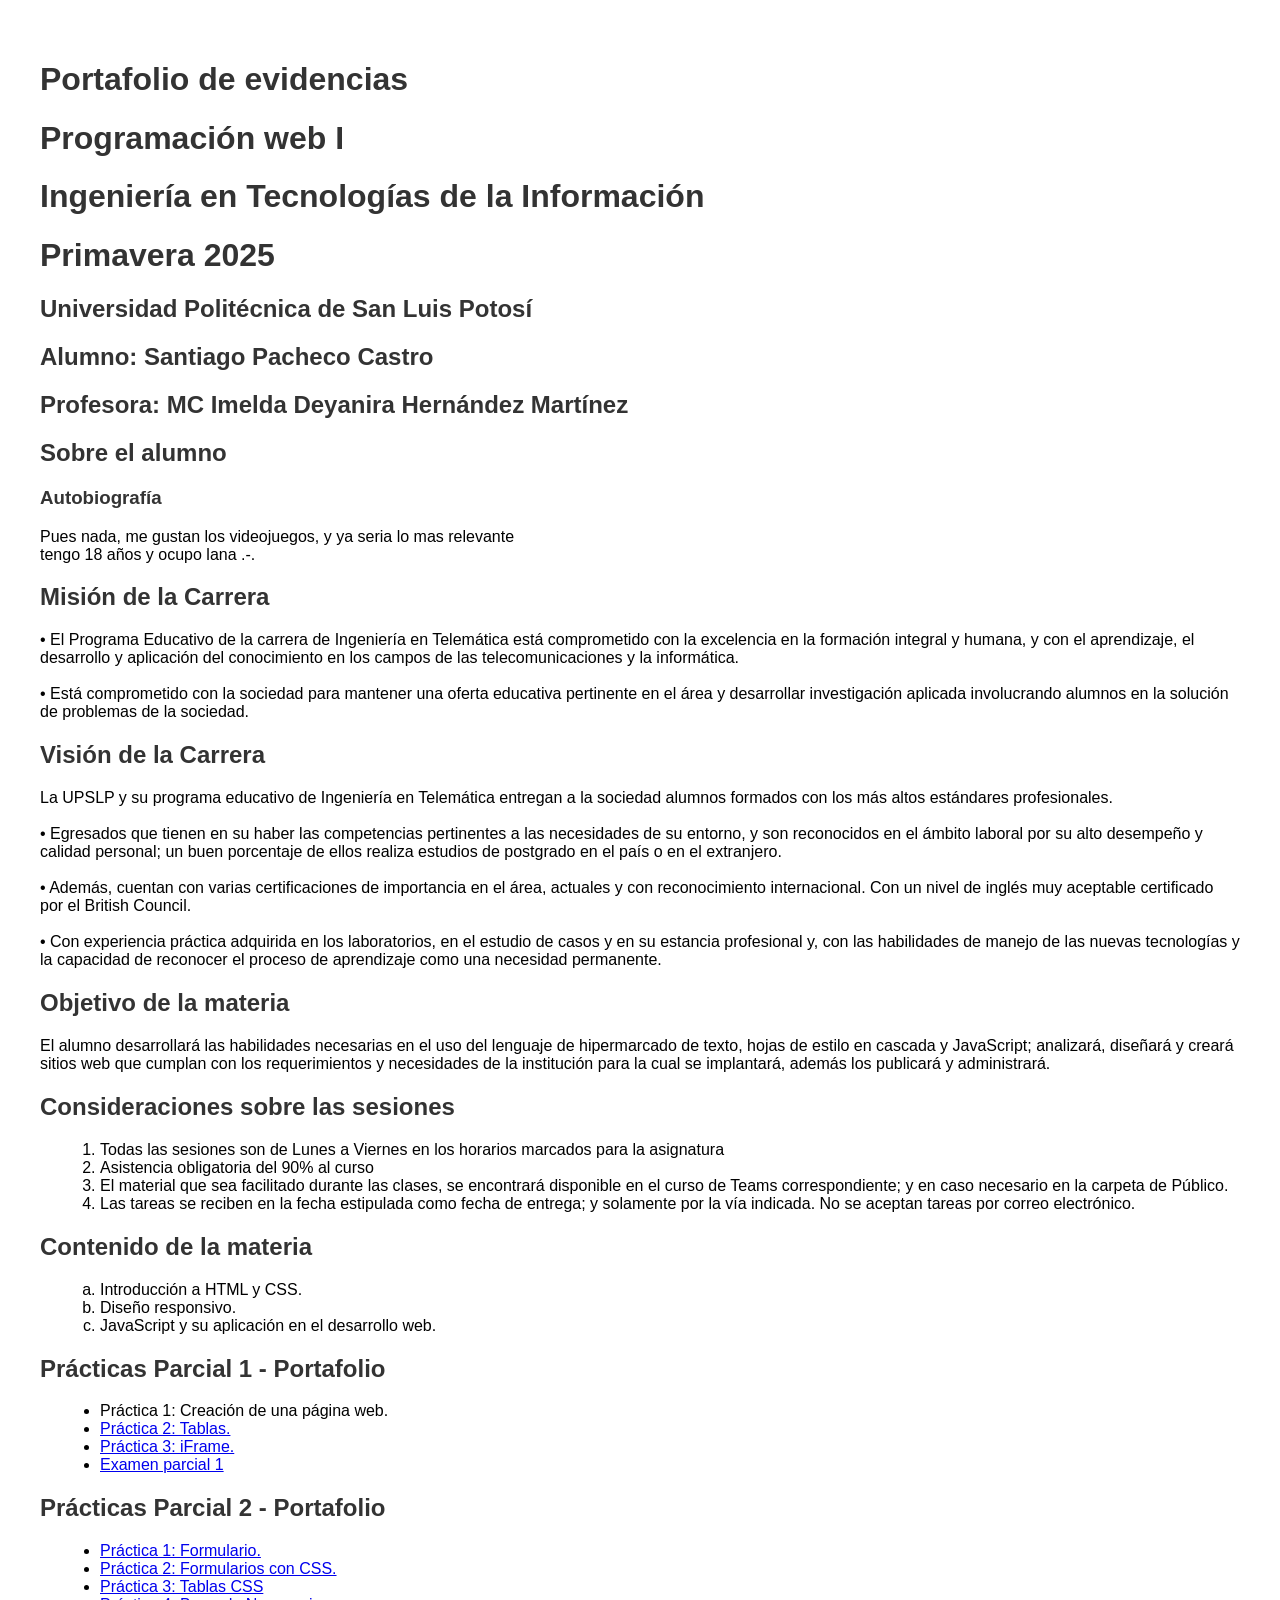
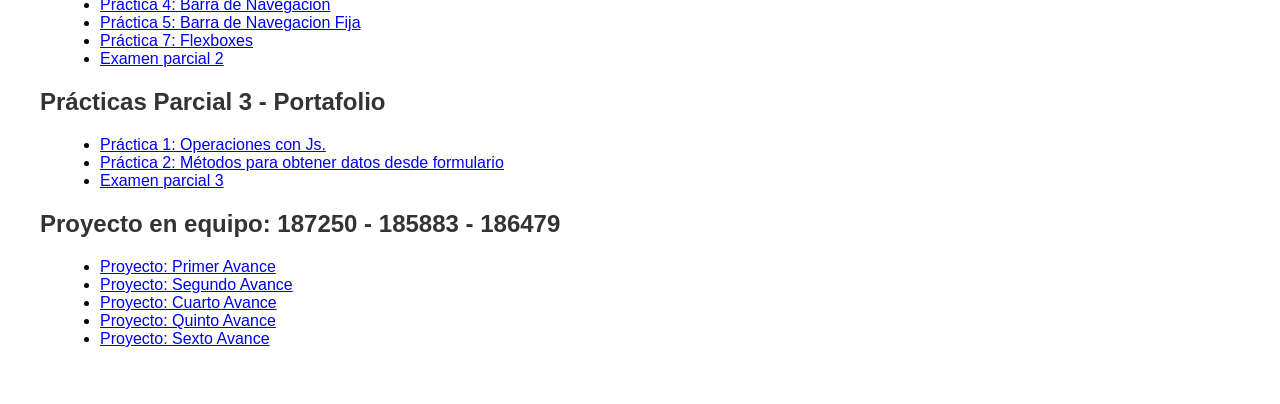
<file: index.html>
<!DOCTYPE html>
<html lang="es">
<head>
    <meta charset="UTF-8">
    <meta name="viewport" content="width=device-width, initial-scale=1.0">
    <title>Portafolio de evidencias</title>
    <link rel="icon" href="favicon.ico" type="image/x-icon">
    <style>
        body {
            font-family: Arial, sans-serif;
            margin: 20px;
            padding: 20px;
        }
        h1, h2, h3 {
            color: #333;
        }
        ul, ol {
            margin-left: 20px;
        }
    </style>
</head>
<body>
    <h1>Portafolio de evidencias</h1>
    <h1>Programación web I</h1>
    <h1>Ingeniería en Tecnologías de la Información</h1>
    <h1>Primavera 2025</h1>
    
    <h2>Universidad Politécnica de San Luis Potosí</h2>
    <h2>Alumno: Santiago Pacheco Castro</h2>
    <h2>Profesora: MC Imelda Deyanira Hernández Martínez</h2>
    
    <h2>Sobre el alumno</h2>
    <section>
        <h3>Autobiografía</h3>
        <article>
            <p>
           Pues nada, me gustan los videojuegos, y ya seria lo mas relevante
            <br> tengo 18 años y ocupo lana .-.
            </p>
        </article>
    </section>
    
    <h2>Misión de la Carrera</h2>
    <section>
        <p>
            • El Programa Educativo de la carrera de Ingeniería en Telemática está
            comprometido con la excelencia en la formación integral y humana, y
            con el aprendizaje, el desarrollo y aplicación del conocimiento en los
            campos de las telecomunicaciones y la informática. 
            <br>
            <br>
            • Está comprometido con la sociedad para mantener una oferta
            educativa pertinente en el área y desarrollar investigación aplicada
            involucrando alumnos en la solución de problemas de la sociedad.</p>
    </section>
    
    <h2>Visión de la Carrera</h2>
    <section>
        <p>
            La UPSLP y su programa educativo de Ingeniería en Telemática entregan a
            la sociedad alumnos formados con los más altos estándares profesionales.
            <br>
            <br>
            • Egresados que tienen en su haber las competencias pertinentes a las
            necesidades de su entorno, y son reconocidos en el ámbito laboral por su
            alto desempeño y calidad personal; un buen porcentaje de ellos realiza
            estudios de postgrado en el país o en el extranjero.
            <br>
            <br>
            • Además, cuentan con varias certificaciones de importancia en el área,
            actuales y con reconocimiento internacional. Con un nivel de inglés muy
            aceptable certificado por el British Council.
            <br>
            <br>
            • Con experiencia práctica adquirida en los laboratorios, en el estudio de
            casos y en su estancia profesional y, con las habilidades de manejo de las
            nuevas tecnologías y la capacidad de reconocer el proceso de aprendizaje
            como una necesidad permanente.
        </p>
    </section>
    
    <h2>Objetivo de la materia</h2>
    <section>
        <p>
            El alumno desarrollará las habilidades necesarias en el uso del
            lenguaje de hipermarcado de texto, hojas de estilo en cascada y
            JavaScript; analizará, diseñará y creará sitios web que cumplan
            con los requerimientos y necesidades de la institución para la
            cual se implantará, además los publicará y administrará.
        </p>
    </section>
    
    <h2>Consideraciones sobre las sesiones</h2>
    <ol>
        <li> Todas las sesiones son de Lunes a Viernes en los horarios marcados
            para la asignatura </li>
        <li> Asistencia obligatoria del 90% al curso</li>
        <li> El material que sea facilitado durante las clases, se encontrará
            disponible en el curso de Teams correspondiente; y en caso necesario
            en la carpeta de Público. </li>
        <li> Las tareas se reciben en la fecha estipulada como fecha de entrega; y
            solamente por la vía indicada. No se aceptan tareas por correo
            electrónico. </li>
    </ol>
    
    <h2>Contenido de la materia</h2>
    <ol type="a">
        <li>Introducción a HTML y CSS.</li>
        <li>Diseño responsivo.</li>
        <li>JavaScript y su aplicación en el desarrollo web.</li>
    </ol>
    <h2>Prácticas Parcial 1 - Portafolio</h2>
    <ul>
        <li>Práctica 1: Creación de una página web.</li>
        <li><a href="Tabla Practica 2.html"target="_blank">Práctica 2: Tablas.</a></li>
        <li><a href="iFrame.html"target="_black">Práctica 3: iFrame.</a></li>
        <li><a href="Evaluacion-practica.html"target="_blank">Examen parcial 1</a></li>
    </ul>
    
    <h2>Prácticas Parcial 2 - Portafolio</h2>
    <ul>
        <li><a href="Formulario.html"target="_blank">Práctica 1: Formulario.</a></li>
        <li><a href="Formularios CSS.html"target="_blank">Práctica 2: Formularios con CSS.</a></li>
        <li><a href="Tablas.html"target="_black">Práctica 3: Tablas CSS</a></li>
        <li><a href="Barra Nav.html"target="_black">Práctica 4: Barra de Navegacion</a></li>
        <li><a href="Barra Nav fija.html"target="_black">Práctica 5: Barra de Navegacion Fija</a></li>
        <li><a href="Practica 7 Flexbox.html"target="_black">Práctica 7: Flexboxes</a></li>
        <li><a href="Examen Practico 2.html"target="_blank">Examen parcial 2</a></li>
    </ul>

    <h2>Prácticas Parcial 3 - Portafolio</h2>
    <ul>
        <li><a href="operaciones.html"target="_blank">Práctica 1: Operaciones con Js.</a></li>
        <li><a href="P2U3Formularios.html"target="_blank">Práctica 2: Métodos para obtener datos desde formulario</a></li>
        <li><a href="Evaluacion 3/Examen Practico 3.html"target="_blank">Examen parcial 3</a></li>
    </ul>
    
    <h2>Proyecto en equipo: 187250 - 185883 - 186479</h2>
    <ul>
          <li><a href="Avance-1.html"target="_blank">Proyecto: Primer Avance</a></li>
          <li><a href="ProyectoRevision.html"target="_blank">Proyecto: Segundo Avance</a></li>
          <li><a href="Proyecto programacion web/ProyectoRevision4.html"target="_blank">Proyecto: Cuarto Avance</li>
          <li><a href="Proyecto programacion web 5/ProyectoRevision5.html"target="_blank">Proyecto: Quinto Avance</li>
          <li><a href="Proyecto programacion web 6/ProyectoRevision.html"target="_blank">Proyecto: Sexto Avance</li>
    </ul>
    
</body>
</html>
</file>
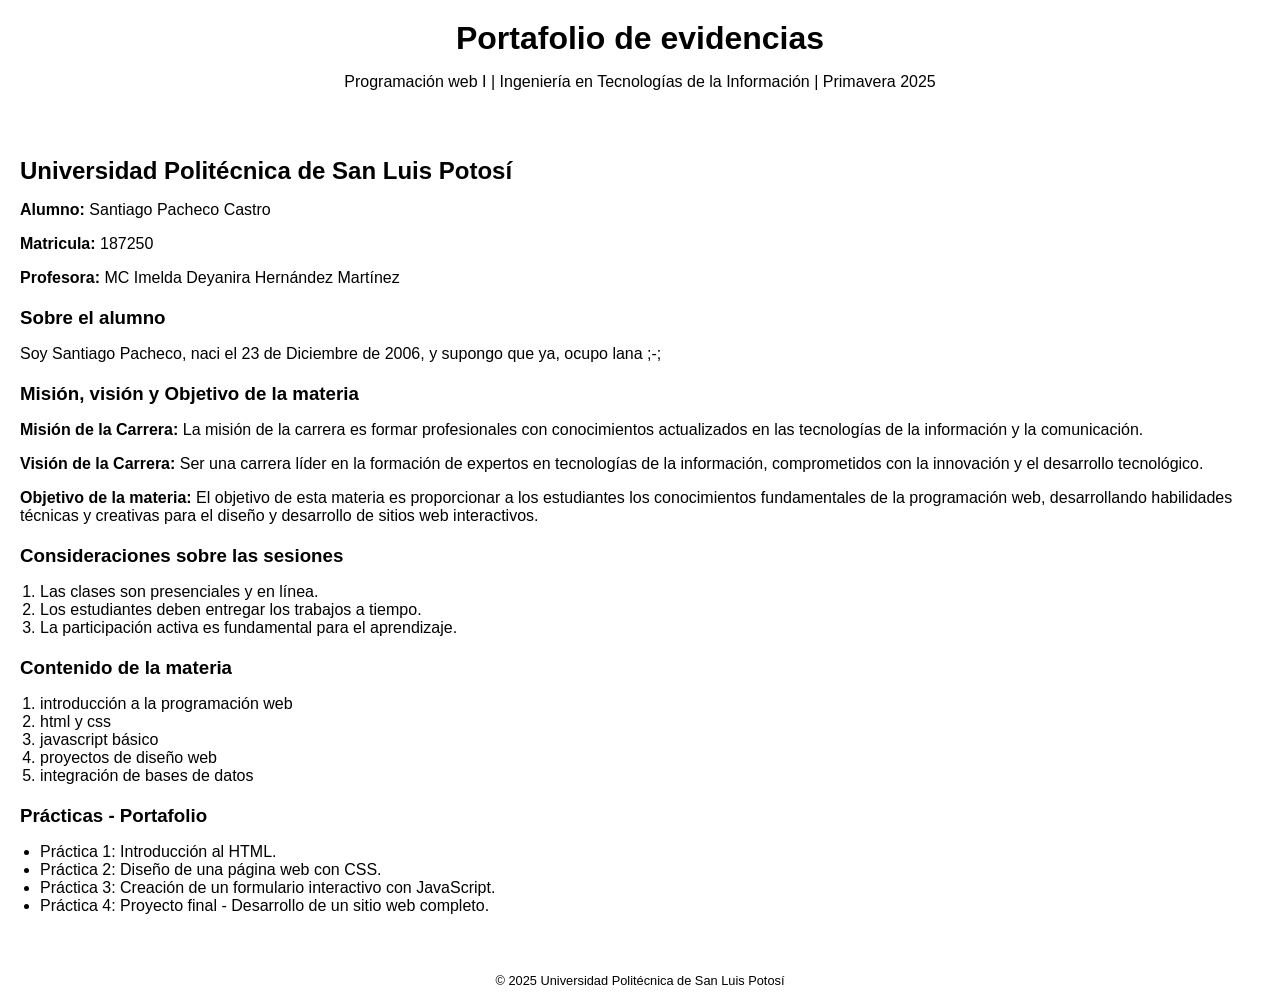
<file: .github/workflows/index.html>
<!DOCTYPE html>
<html lang="es">
<head>
    <meta charset="UTF-8">
    <meta name="viewport" content="width=device-width, initial-scale=1.0">
    <title>Portafolio de evidencias</title>
    <link rel="icon" href="https://www.upslp.edu.mx/img/favicon.png" type="image/png">
    <style>
        body {
            font-family: Arial, sans-serif;
            margin: 0;
            padding: 0;
        }
        header {
            text-align: center;
            padding: 20px 0;
        }
        header h1 {
            margin: 0;
            font-size: 2em;
        }
        main {
            padding: 20px;
        }
        section {
            margin-bottom: 20px;
        }
        h2, h3 {
            margin: 10px 0;
        }
        article {
            margin-bottom: 20px;
        }
        ul {
            list-style-type: disc;
            padding-left: 20px;
        }
        ol {
            list-style-type: decimal;
            padding-left: 20px;
        }
        footer {
            text-align: center;
            padding: 5px 0;
            position: relative;
            width: 100%;
            font-size: 0.8em;
        }
    </style>
</head>
<body>

<header>
    <h1>Portafolio de evidencias</h1>
    <p>Programación web I | Ingeniería en Tecnologías de la Información | Primavera 2025</p>
</header>

<main>
    <section>
        <h2>Universidad Politécnica de San Luis Potosí</h2>
        <p><strong>Alumno:</strong> Santiago Pacheco Castro</p>
        <p><strong>Matricula:</strong> 187250</p>
        <p><strong>Profesora:</strong> MC Imelda Deyanira Hernández Martínez</p>
    </section>

    <section>
        <h3>Sobre el alumno</h3>
        <article>
            <p>Soy Santiago Pacheco, naci el 23 de Diciembre de 2006, y supongo que ya, ocupo lana ;-;      </article>
    </section>

    <section>
        <h3>Misión, visión y Objetivo de la materia</h3>
        <p><strong>Misión de la Carrera:</strong> La misión de la carrera es formar profesionales con conocimientos actualizados en las tecnologías de la información y la comunicación.</p>
        <p><strong>Visión de la Carrera:</strong> Ser una carrera líder en la formación de expertos en tecnologías de la información, comprometidos con la innovación y el desarrollo tecnológico.</p>
        <p><strong>Objetivo de la materia:</strong> El objetivo de esta materia es proporcionar a los estudiantes los conocimientos fundamentales de la programación web, desarrollando habilidades técnicas y creativas para el diseño y desarrollo de sitios web interactivos.</p>
    </section>

    <section>
        <h3>Consideraciones sobre las sesiones</h3>
        <ol>
            <li>Las clases son presenciales y en línea.</li>
            <li>Los estudiantes deben entregar los trabajos a tiempo.</li>
            <li>La participación activa es fundamental para el aprendizaje.</li>
        </ol>
    </section>

    <section>
        <h3>Contenido de la materia</h3>
        <ol>
            <li>introducción a la programación web</li>
            <li>html y css</li>
            <li>javascript básico</li>
            <li>proyectos de diseño web</li>
            <li>integración de bases de datos</li>
        </ol>
    </section>

    <section>
        <h3>Prácticas - Portafolio</h3>
        <ul>
            <li>Práctica 1: Introducción al HTML.</li>
            <li>Práctica 2: Diseño de una página web con CSS.</li>
            <li>Práctica 3: Creación de un formulario interactivo con JavaScript.</li>
            <li>Práctica 4: Proyecto final - Desarrollo de un sitio web completo.</li>
        </ul>
    </section>
</main>

<footer>
    <p>&copy; 2025 Universidad Politécnica de San Luis Potosí</p>
</footer>

</body>
</html>
</file>
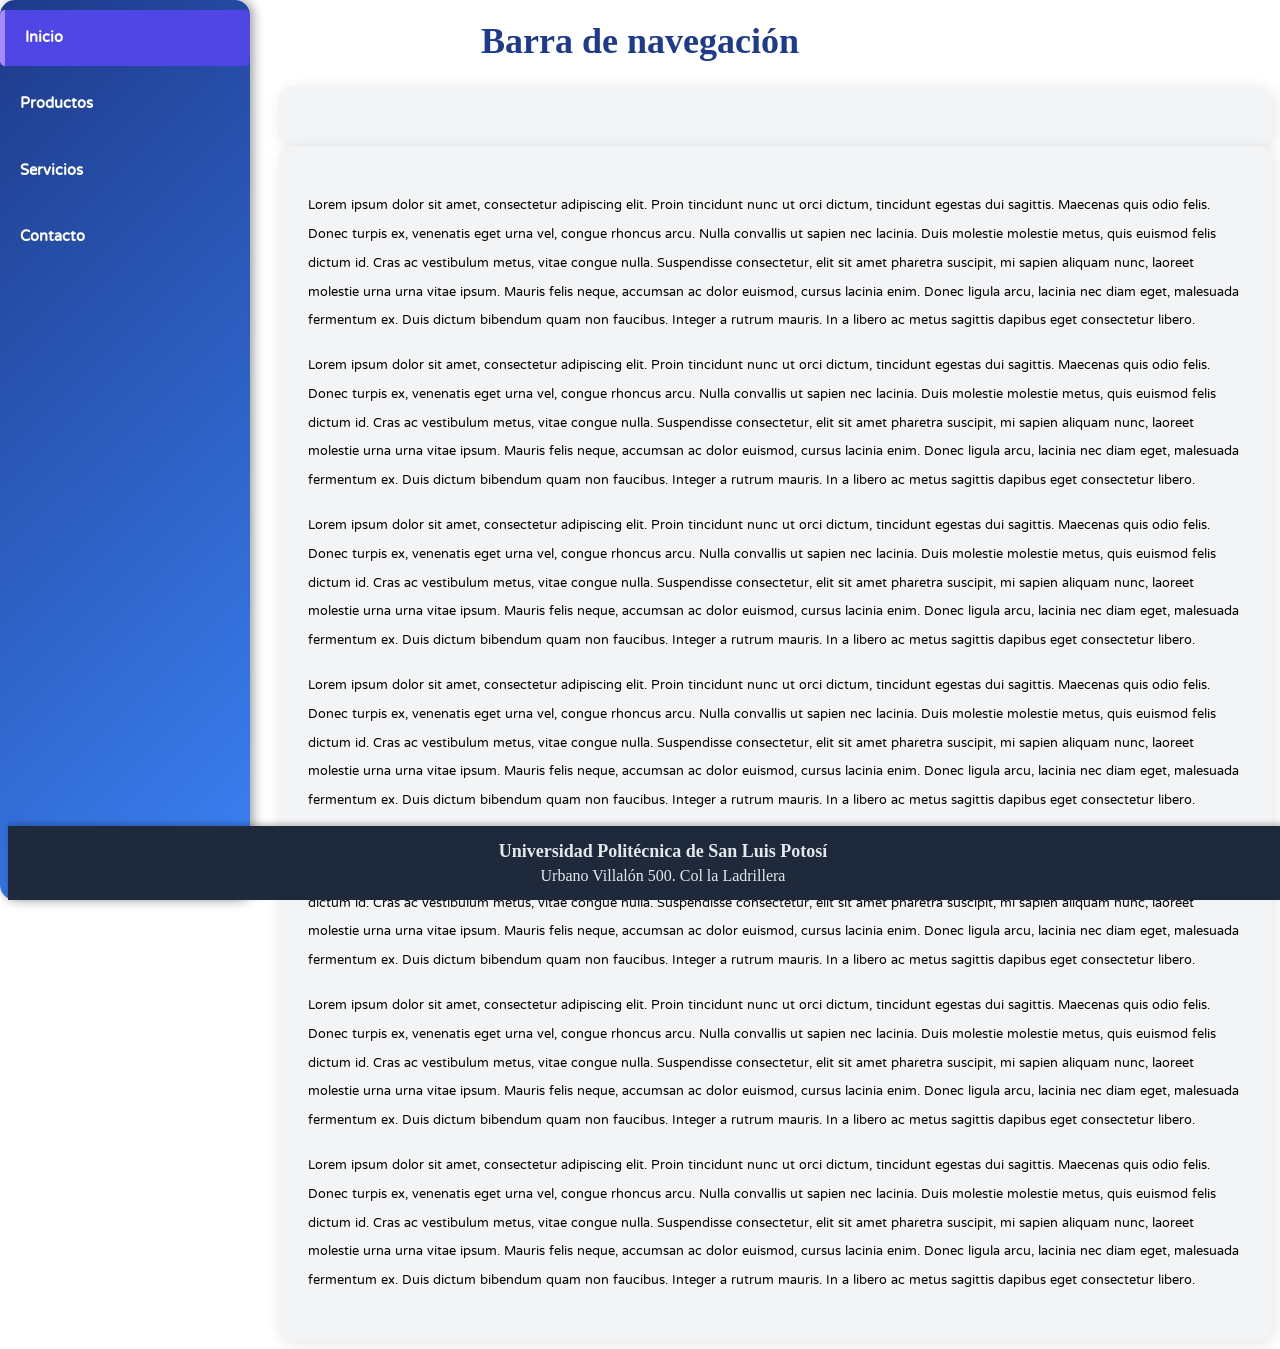
<file: Barra Nav fija.html>
<!DOCTYPE html>
<html lang="es">
<head>
    <link rel="icon" href="img/imagen.jpg">
    <meta http-equiv="content-type" content="text/html;charset=utf-8"/>
    <title>Barra de navegación y CSS</title>
    <link rel="stylesheet" href="estilos.css">
    <link rel="preconnect" href="https://fonts.googleapis.com">
    <link rel="preconnect" href="https://fonts.gstatic.com" crossorigin>
    <link href="https://fonts.googleapis.com/css2?family=NTR:wght@400;600&display=swap" rel="stylesheet">
</head>
<body>

    <h1>Barra de navegación</h1>

    <section>
        <!-- Barra lateral con los enlaces -->
        <ul>
            <li><a href="" class="activo">Inicio</a></li>
            <li><a href="">Productos</a></li>
            <li><a href="">Servicios</a></li>
            <li><a href="">Contacto</a></li>
        </ul>
    </section>

    <section>
        <!-- Contenido de la página -->
        <p>
            Lorem ipsum dolor sit amet, consectetur adipiscing elit. Proin tincidunt nunc ut orci dictum, tincidunt egestas dui sagittis. Maecenas quis odio felis. Donec turpis ex, venenatis eget urna vel, congue rhoncus arcu. Nulla convallis ut sapien nec lacinia. Duis molestie molestie metus, quis euismod felis dictum id. Cras ac vestibulum metus, vitae congue nulla. Suspendisse consectetur, elit sit amet pharetra suscipit, mi sapien aliquam nunc, laoreet molestie urna urna vitae ipsum. Mauris felis neque, accumsan ac dolor euismod, cursus lacinia enim. Donec ligula arcu, lacinia nec diam eget, malesuada fermentum ex. Duis dictum bibendum quam non faucibus. Integer a rutrum mauris. In a libero ac metus sagittis dapibus eget consectetur libero.	
        </p>
        <p>
            Lorem ipsum dolor sit amet, consectetur adipiscing elit. Proin tincidunt nunc ut orci dictum, tincidunt egestas dui sagittis. Maecenas quis odio felis. Donec turpis ex, venenatis eget urna vel, congue rhoncus arcu. Nulla convallis ut sapien nec lacinia. Duis molestie molestie metus, quis euismod felis dictum id. Cras ac vestibulum metus, vitae congue nulla. Suspendisse consectetur, elit sit amet pharetra suscipit, mi sapien aliquam nunc, laoreet molestie urna urna vitae ipsum. Mauris felis neque, accumsan ac dolor euismod, cursus lacinia enim. Donec ligula arcu, lacinia nec diam eget, malesuada fermentum ex. Duis dictum bibendum quam non faucibus. Integer a rutrum mauris. In a libero ac metus sagittis dapibus eget consectetur libero.	
        </p>
        <p>
            Lorem ipsum dolor sit amet, consectetur adipiscing elit. Proin tincidunt nunc ut orci dictum, tincidunt egestas dui sagittis. Maecenas quis odio felis. Donec turpis ex, venenatis eget urna vel, congue rhoncus arcu. Nulla convallis ut sapien nec lacinia. Duis molestie molestie metus, quis euismod felis dictum id. Cras ac vestibulum metus, vitae congue nulla. Suspendisse consectetur, elit sit amet pharetra suscipit, mi sapien aliquam nunc, laoreet molestie urna urna vitae ipsum. Mauris felis neque, accumsan ac dolor euismod, cursus lacinia enim. Donec ligula arcu, lacinia nec diam eget, malesuada fermentum ex. Duis dictum bibendum quam non faucibus. Integer a rutrum mauris. In a libero ac metus sagittis dapibus eget consectetur libero.	
        </p>
        <p>
            Lorem ipsum dolor sit amet, consectetur adipiscing elit. Proin tincidunt nunc ut orci dictum, tincidunt egestas dui sagittis. Maecenas quis odio felis. Donec turpis ex, venenatis eget urna vel, congue rhoncus arcu. Nulla convallis ut sapien nec lacinia. Duis molestie molestie metus, quis euismod felis dictum id. Cras ac vestibulum metus, vitae congue nulla. Suspendisse consectetur, elit sit amet pharetra suscipit, mi sapien aliquam nunc, laoreet molestie urna urna vitae ipsum. Mauris felis neque, accumsan ac dolor euismod, cursus lacinia enim. Donec ligula arcu, lacinia nec diam eget, malesuada fermentum ex. Duis dictum bibendum quam non faucibus. Integer a rutrum mauris. In a libero ac metus sagittis dapibus eget consectetur libero.	
        </p>
        <p>
            Lorem ipsum dolor sit amet, consectetur adipiscing elit. Proin tincidunt nunc ut orci dictum, tincidunt egestas dui sagittis. Maecenas quis odio felis. Donec turpis ex, venenatis eget urna vel, congue rhoncus arcu. Nulla convallis ut sapien nec lacinia. Duis molestie molestie metus, quis euismod felis dictum id. Cras ac vestibulum metus, vitae congue nulla. Suspendisse consectetur, elit sit amet pharetra suscipit, mi sapien aliquam nunc, laoreet molestie urna urna vitae ipsum. Mauris felis neque, accumsan ac dolor euismod, cursus lacinia enim. Donec ligula arcu, lacinia nec diam eget, malesuada fermentum ex. Duis dictum bibendum quam non faucibus. Integer a rutrum mauris. In a libero ac metus sagittis dapibus eget consectetur libero.	
        </p>
        <p>
            Lorem ipsum dolor sit amet, consectetur adipiscing elit. Proin tincidunt nunc ut orci dictum, tincidunt egestas dui sagittis. Maecenas quis odio felis. Donec turpis ex, venenatis eget urna vel, congue rhoncus arcu. Nulla convallis ut sapien nec lacinia. Duis molestie molestie metus, quis euismod felis dictum id. Cras ac vestibulum metus, vitae congue nulla. Suspendisse consectetur, elit sit amet pharetra suscipit, mi sapien aliquam nunc, laoreet molestie urna urna vitae ipsum. Mauris felis neque, accumsan ac dolor euismod, cursus lacinia enim. Donec ligula arcu, lacinia nec diam eget, malesuada fermentum ex. Duis dictum bibendum quam non faucibus. Integer a rutrum mauris. In a libero ac metus sagittis dapibus eget consectetur libero.	
        </p>
        <p>
            Lorem ipsum dolor sit amet, consectetur adipiscing elit. Proin tincidunt nunc ut orci dictum, tincidunt egestas dui sagittis. Maecenas quis odio felis. Donec turpis ex, venenatis eget urna vel, congue rhoncus arcu. Nulla convallis ut sapien nec lacinia. Duis molestie molestie metus, quis euismod felis dictum id. Cras ac vestibulum metus, vitae congue nulla. Suspendisse consectetur, elit sit amet pharetra suscipit, mi sapien aliquam nunc, laoreet molestie urna urna vitae ipsum. Mauris felis neque, accumsan ac dolor euismod, cursus lacinia enim. Donec ligula arcu, lacinia nec diam eget, malesuada fermentum ex. Duis dictum bibendum quam non faucibus. Integer a rutrum mauris. In a libero ac metus sagittis dapibus eget consectetur libero.	
        </p>
    </section>

    <footer>
        <h4>Universidad Politécnica de San Luis Potosí</h4>
        <address>Urbano Villalón 500. Col la Ladrillera</address>
    </footer>

</body>
</html>
</file>
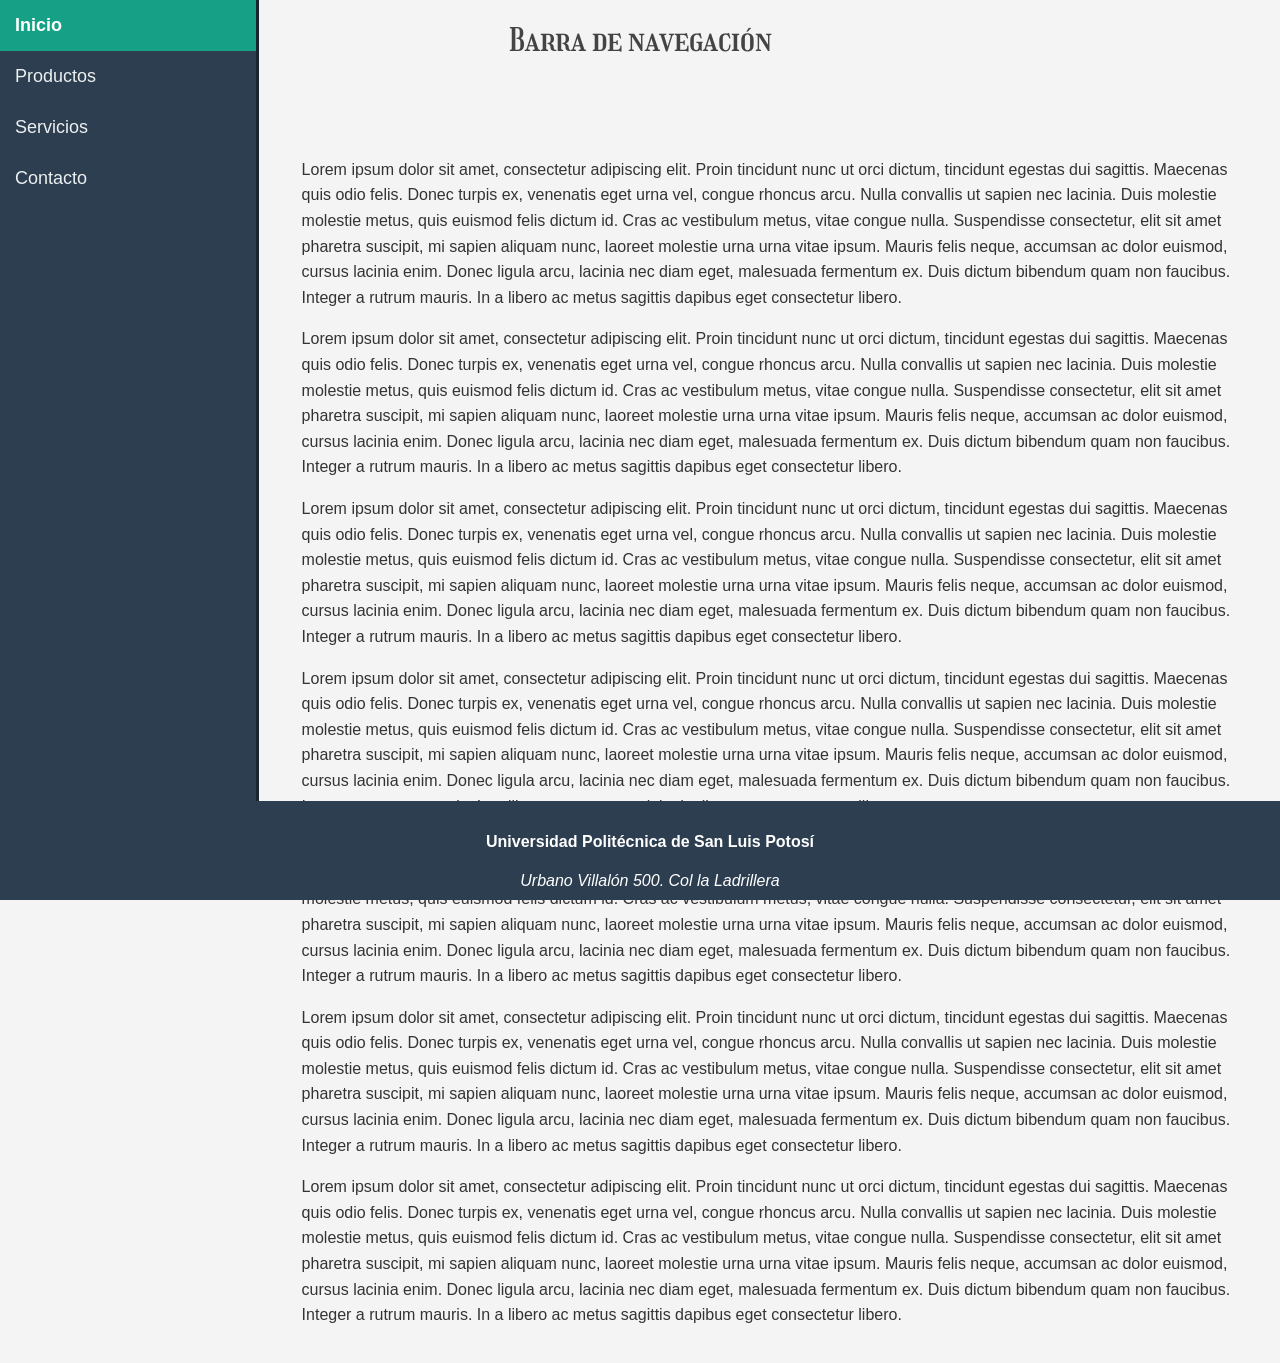
<file: Barra Nav.html>
<!DOCTYPE html>

<head>
    <link rel="icon" href="img/imagen.jpg">
    <meta http-equiv="content-type" content="text/html;charset=utf-8"/>
    <title>Barra de navegación y CSS</title>
    <link rel="preconnect" href="https://fonts.googleapis.com">
    <link rel="preconnect" href="https://fonts.gstatic.com" crossorigin>
    <link href="https://fonts.googleapis.com/css2?family=Girassol&display=swap" rel="stylesheet">
    <link rel="stylesheet" href="stail.css"> 
</head>

	<body>
		<h1 align="center">Barra de navegación</h1>
		
	<section>
	
		<ul>
			<li><a href="" class="activo">
				Inicio
				</a>
			</li>
			<li><a href="">
				Productos
				</a>
			</li>
			<li><a href="">
				Servicios
				</a>
			</li>
			<li><a href="">
				Contacto
				</a>
			</li>
		</ul>
	
	</section>
	<section>
		<p>
			Lorem ipsum dolor sit amet, consectetur adipiscing elit. Proin tincidunt nunc ut orci dictum, tincidunt egestas dui sagittis. Maecenas quis odio felis. Donec turpis ex, venenatis eget urna vel, congue rhoncus arcu. Nulla convallis ut sapien nec lacinia. Duis molestie molestie metus, quis euismod felis dictum id. Cras ac vestibulum metus, vitae congue nulla. Suspendisse consectetur, elit sit amet pharetra suscipit, mi sapien aliquam nunc, laoreet molestie urna urna vitae ipsum. Mauris felis neque, accumsan ac dolor euismod, cursus lacinia enim. Donec ligula arcu, lacinia nec diam eget, malesuada fermentum ex. Duis dictum bibendum quam non faucibus. Integer a rutrum mauris. In a libero ac metus sagittis dapibus eget consectetur libero.	
		</p>
		<p>
			Lorem ipsum dolor sit amet, consectetur adipiscing elit. Proin tincidunt nunc ut orci dictum, tincidunt egestas dui sagittis. Maecenas quis odio felis. Donec turpis ex, venenatis eget urna vel, congue rhoncus arcu. Nulla convallis ut sapien nec lacinia. Duis molestie molestie metus, quis euismod felis dictum id. Cras ac vestibulum metus, vitae congue nulla. Suspendisse consectetur, elit sit amet pharetra suscipit, mi sapien aliquam nunc, laoreet molestie urna urna vitae ipsum. Mauris felis neque, accumsan ac dolor euismod, cursus lacinia enim. Donec ligula arcu, lacinia nec diam eget, malesuada fermentum ex. Duis dictum bibendum quam non faucibus. Integer a rutrum mauris. In a libero ac metus sagittis dapibus eget consectetur libero.	
		</p>
		<p>
			Lorem ipsum dolor sit amet, consectetur adipiscing elit. Proin tincidunt nunc ut orci dictum, tincidunt egestas dui sagittis. Maecenas quis odio felis. Donec turpis ex, venenatis eget urna vel, congue rhoncus arcu. Nulla convallis ut sapien nec lacinia. Duis molestie molestie metus, quis euismod felis dictum id. Cras ac vestibulum metus, vitae congue nulla. Suspendisse consectetur, elit sit amet pharetra suscipit, mi sapien aliquam nunc, laoreet molestie urna urna vitae ipsum. Mauris felis neque, accumsan ac dolor euismod, cursus lacinia enim. Donec ligula arcu, lacinia nec diam eget, malesuada fermentum ex. Duis dictum bibendum quam non faucibus. Integer a rutrum mauris. In a libero ac metus sagittis dapibus eget consectetur libero.	
		</p>
		<p>
			Lorem ipsum dolor sit amet, consectetur adipiscing elit. Proin tincidunt nunc ut orci dictum, tincidunt egestas dui sagittis. Maecenas quis odio felis. Donec turpis ex, venenatis eget urna vel, congue rhoncus arcu. Nulla convallis ut sapien nec lacinia. Duis molestie molestie metus, quis euismod felis dictum id. Cras ac vestibulum metus, vitae congue nulla. Suspendisse consectetur, elit sit amet pharetra suscipit, mi sapien aliquam nunc, laoreet molestie urna urna vitae ipsum. Mauris felis neque, accumsan ac dolor euismod, cursus lacinia enim. Donec ligula arcu, lacinia nec diam eget, malesuada fermentum ex. Duis dictum bibendum quam non faucibus. Integer a rutrum mauris. In a libero ac metus sagittis dapibus eget consectetur libero.	
		</p>
		<p>
			Lorem ipsum dolor sit amet, consectetur adipiscing elit. Proin tincidunt nunc ut orci dictum, tincidunt egestas dui sagittis. Maecenas quis odio felis. Donec turpis ex, venenatis eget urna vel, congue rhoncus arcu. Nulla convallis ut sapien nec lacinia. Duis molestie molestie metus, quis euismod felis dictum id. Cras ac vestibulum metus, vitae congue nulla. Suspendisse consectetur, elit sit amet pharetra suscipit, mi sapien aliquam nunc, laoreet molestie urna urna vitae ipsum. Mauris felis neque, accumsan ac dolor euismod, cursus lacinia enim. Donec ligula arcu, lacinia nec diam eget, malesuada fermentum ex. Duis dictum bibendum quam non faucibus. Integer a rutrum mauris. In a libero ac metus sagittis dapibus eget consectetur libero.	
		</p>
		<p>
			Lorem ipsum dolor sit amet, consectetur adipiscing elit. Proin tincidunt nunc ut orci dictum, tincidunt egestas dui sagittis. Maecenas quis odio felis. Donec turpis ex, venenatis eget urna vel, congue rhoncus arcu. Nulla convallis ut sapien nec lacinia. Duis molestie molestie metus, quis euismod felis dictum id. Cras ac vestibulum metus, vitae congue nulla. Suspendisse consectetur, elit sit amet pharetra suscipit, mi sapien aliquam nunc, laoreet molestie urna urna vitae ipsum. Mauris felis neque, accumsan ac dolor euismod, cursus lacinia enim. Donec ligula arcu, lacinia nec diam eget, malesuada fermentum ex. Duis dictum bibendum quam non faucibus. Integer a rutrum mauris. In a libero ac metus sagittis dapibus eget consectetur libero.	
		</p>
		<p>
			Lorem ipsum dolor sit amet, consectetur adipiscing elit. Proin tincidunt nunc ut orci dictum, tincidunt egestas dui sagittis. Maecenas quis odio felis. Donec turpis ex, venenatis eget urna vel, congue rhoncus arcu. Nulla convallis ut sapien nec lacinia. Duis molestie molestie metus, quis euismod felis dictum id. Cras ac vestibulum metus, vitae congue nulla. Suspendisse consectetur, elit sit amet pharetra suscipit, mi sapien aliquam nunc, laoreet molestie urna urna vitae ipsum. Mauris felis neque, accumsan ac dolor euismod, cursus lacinia enim. Donec ligula arcu, lacinia nec diam eget, malesuada fermentum ex. Duis dictum bibendum quam non faucibus. Integer a rutrum mauris. In a libero ac metus sagittis dapibus eget consectetur libero.	
		</p>
	</section>
		<footer>
			<h4>Universidad Politécnica de San Luis Potosí</h4>
			<address>Urbano Villalón 500. Col la Ladrillera</address>
		</footer>
</body>
</html>
</file>
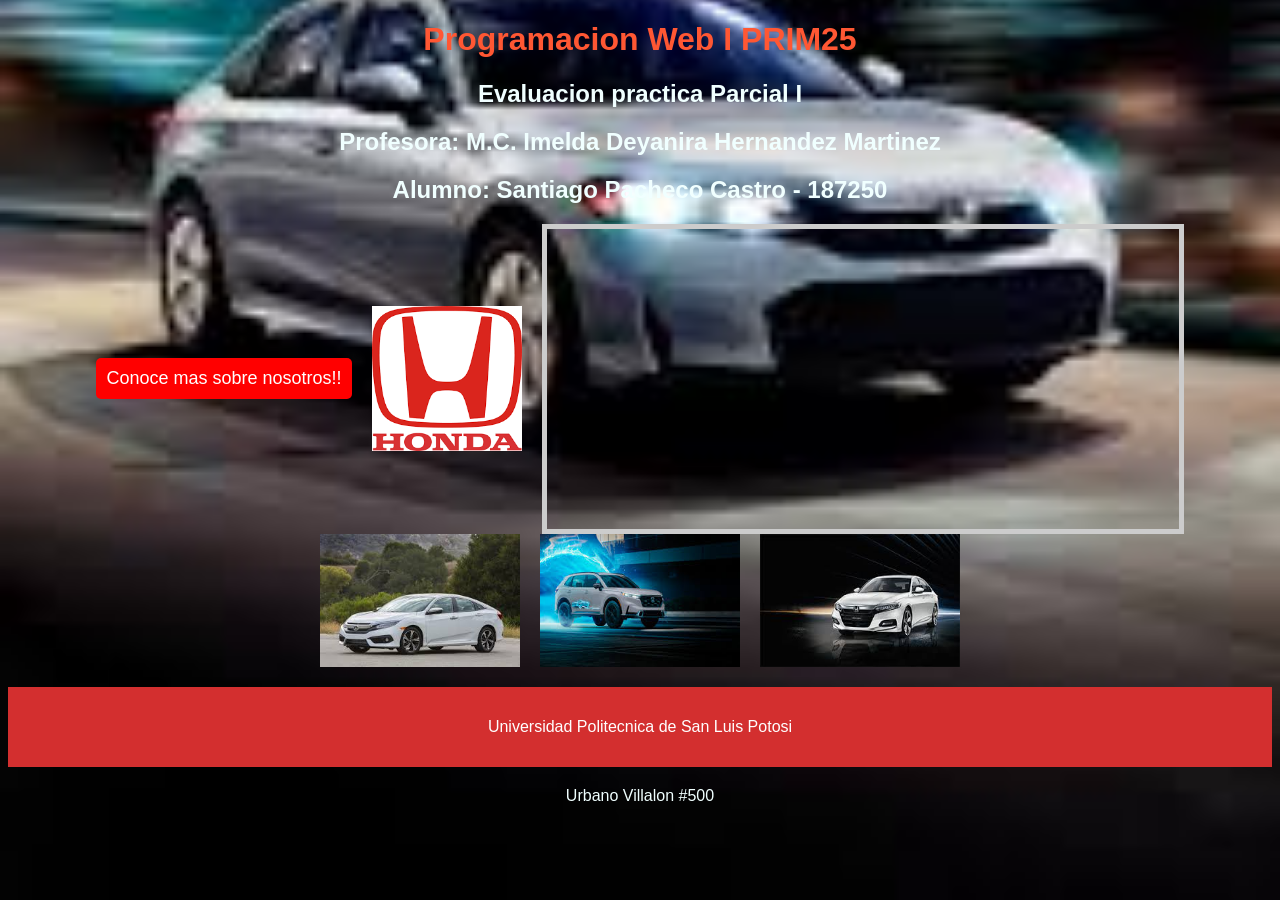
<file: Evaluacion-practica.html>
<!DOCTYPE html>
<html lang="es">
<head>
    <meta charset="UTF-8">
    <meta name="viewport" content="width=device-width, initial-scale=1.0">
    <title>Programacion Web I PRIM25</title>
    <style>
        body {
            font-family: Arial, sans-serif;
            text-align: center;
            background-image: url('fondo.jfif'); 
            background-size: cover; 
            background-position: center; 
        }
        h1 {
            color: #ff5733; 
        }
        h2 {
            color:azure
        }
        .container {
            display: flex;
            align-items: center;
            justify-content: center;
            gap: 20px;
        }
        .logo {
            cursor: pointer;
            width: 150px;
            margin: 20px 0;
        }
        .message {
            font-size: 18px;
            color: white;
            background-color: red;
            padding: 10px;
            border-radius: 5px;
            cursor: pointer;
            text-decoration: none;
            display: inline-block;
        }
        .images {
            display: flex;
            justify-content: center;
            gap: 20px;
            margin-bottom: 20px;
        }
        .images img {
            width: 200px;
            height: auto;
        }
        iframe {
            width: 50%;
            height: 300px;
            border: 5px solid #ccc;
        }
        footer {
            background-color: #d32f2f;
            color: white;
            padding: 15px;
            margin-top: 20px;
            text-align: center;
        }
        .extra-text {
            margin-top: 20px;
            font-size: 16px;
            color: azure;
        }
    </style>
</head>
<body>
    <h1>Programacion Web I PRIM25</h1>
    <h2> Evaluacion practica Parcial I </h2>
    <h2> Profesora: M.C. Imelda Deyanira Hernandez Martinez </h2>
    <h2> Alumno: Santiago Pacheco Castro - 187250 </h2>
    
    <div class="container">
        <span class="message" onclick="irASitio()"> Conoce mas sobre nosotros!! </span>
        <img src="honda.png" class="logo" onclick="cargarHonda()" alt="Logo de Honda">
        <iframe id="iframeHonda"></iframe>

        </div>

        <div class="images">
            <img src="civic.jfif" alt="Honda Civic" onclick="cargarImagen(this.src)">
            <img src="cr-v.jfif" alt="Honda CR-V" onclick="cargarImagen(this.src)">
            <img src="accord.jfif" alt="Honda Accord" onclick="cargarImagen(this.src)">

        </div>
        
    </div>
    
    <script>
        function cargarHonda() {

            document.getElementById('iframeHonda').src = 'https://www.honda.mx/';
        }
         function irASitio() {
            window.location.href = 'https://www.honda.mx/';
        }
    </script>

<footer>
    <p>Universidad Politecnica de San Luis Potosi</p>
</footer>

  <p class="extra-text">Urbano Villalon #500</p>

    
</body>
</html>
</file>
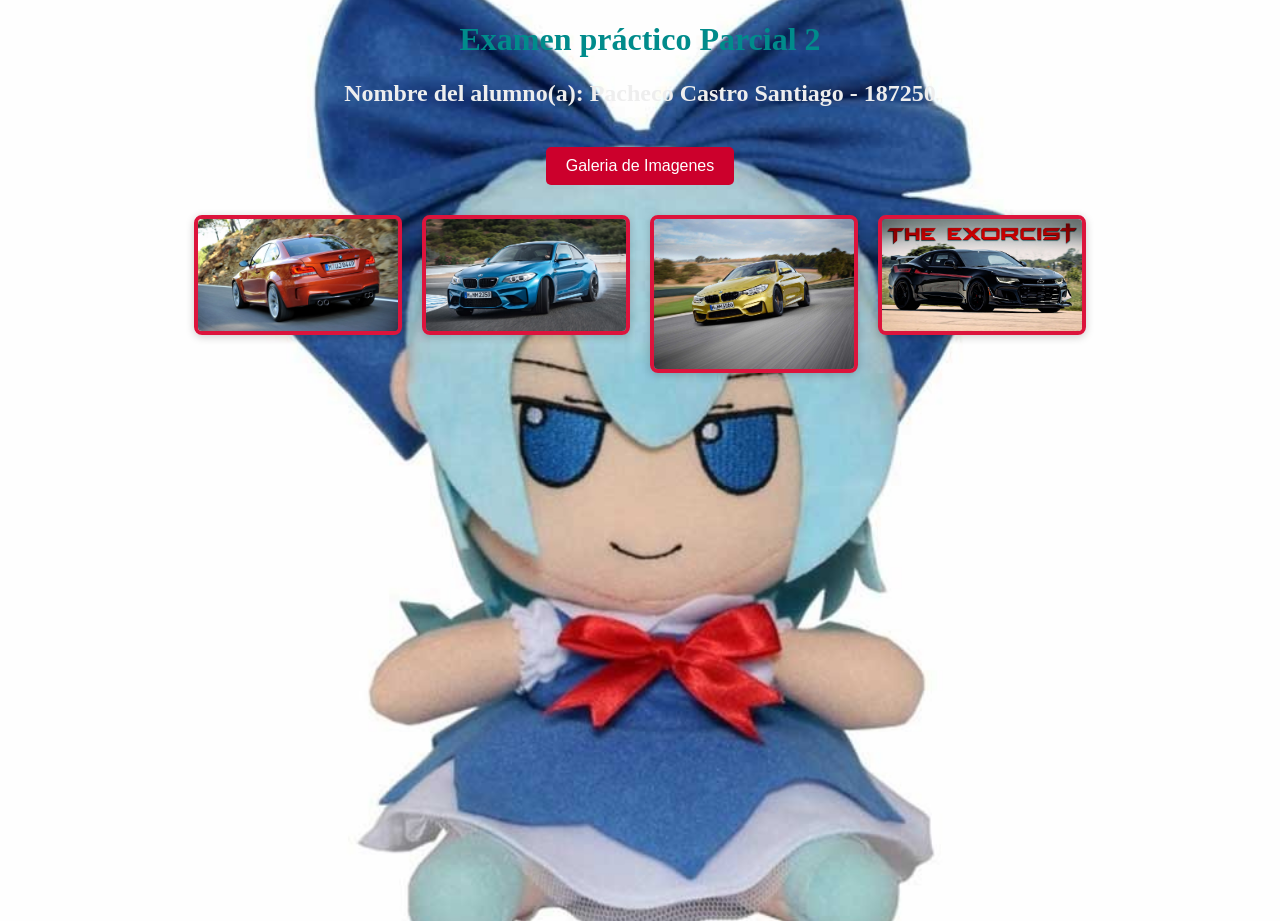
<file: Examen Practico 2.html>
<!DOCTYPE html>
<html>
<head>
<meta charset="utf-8">
<meta name="viewport" content="width=device-width, initial-scale=1">
<link rel="stylesheet" href="estail.css">
<title>Examen práctico Parcial 2</title>
</head>

<body>
<h1>Examen práctico Parcial 2</h1>
<h2>Nombre del alumno(a): Pacheco Castro Santiago - 187250</h2>
<button id="mostrar">Galeria de Imagenes </button>
<div class="galeria">
<div class="imagen">
<img src="Eme1.webp" alt="Paisaje 1">
</div>
<div class="imagen">
<img src="Eme2.webp" alt="Paisaje 2">
</div>
<div class="imagen">
<img src="Eme3.jpg" alt="Paisaje 3">
</div>
<div class="imagen">
<img src="dios.jpg" alt="Paisaje 4">
</div>
</div>
</body>
</html>
</file>
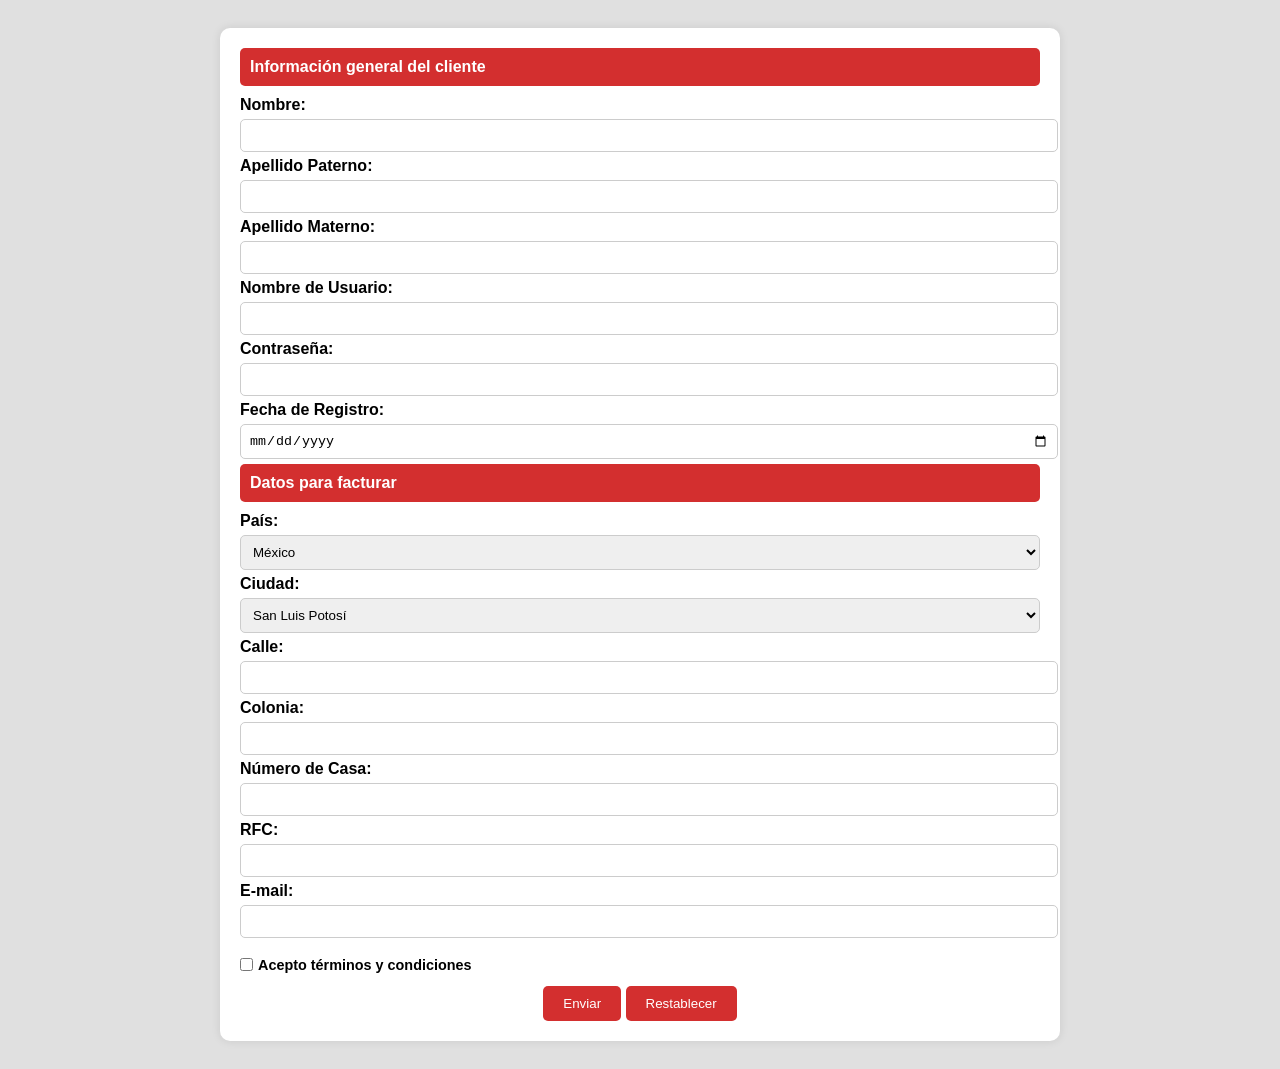
<file: Formulario.html>
<!DOCTYPE html>
<html lang="es">
<head>
    <meta charset="UTF-8">
    <meta name="viewport" content="width=device-width, initial-scale=1.0">
    <title>Formulario de Registro - Honda</title>
    <style>
        body {
            font-family: Arial, sans-serif;
            background-color: #e0e0e0;
            padding: 20px;
        }
        .container {
            background-color: #ffffff;
            padding: 20px;
            border-radius: 10px;
            box-shadow: 0px 0px 10px rgba(0, 0, 0, 0.1);
            max-width: 800px;
            margin: auto;
        }
        .section {
            background-color: #d32f2f;
            color: white;
            padding: 10px;
            margin-bottom: 10px;
            border-radius: 5px;
            font-weight: bold;
        }
        label {
            font-weight: bold;
        }
        input, select {
            width: 100%;
            padding: 8px;
            margin: 5px 0;
            border: 1px solid #ccc;
            border-radius: 5px;
        }
        .checkbox-container {
            display: flex;
            align-items: center;
            margin: 10px 0;
            font-size: 0.9em;
        }
        .checkbox-container input {
            margin-right: 5px;
            width: auto;
        }
        .button-container {
            text-align: center;
        }
        button {
            background-color: #d32f2f;
            color: white;
            border: none;
            padding: 10px 20px;
            border-radius: 5px;
            cursor: pointer;
        }
    </style>
</head>
<body>
    <div class="container">
        <div class="section">Información general del cliente</div>
        <form action="#" method="post">
            <label for="nombre">Nombre:</label>
            <input type="text" id="nombre" name="nombre" required>

            <label for="apellido_paterno">Apellido Paterno:</label>
            <input type="text" id="apellido_paterno" name="apellido_paterno">

            <label for="apellido_materno">Apellido Materno:</label>
            <input type="text" id="apellido_materno" name="apellido_materno">

            <label for="usuario">Nombre de Usuario:</label>
            <input type="text" id="usuario" name="usuario" required>

            <label for="password">Contraseña:</label>
            <input type="password" id="password" name="password" required>

            <label for="fecha_registro">Fecha de Registro:</label>
            <input type="date" id="fecha_registro" name="fecha_registro">
        
            <div class="section">Datos para facturar</div>
            <label for="pais">País:</label>
            <select id="pais" name="pais">
                <option>México</option>
                <option>Canadá</option>
                <option>Reino Unido</option>
            </select>

            <label for="ciudad">Ciudad:</label>
            <select id="ciudad" name="ciudad">
                <option>San Luis Potosí</option>
                <option>Monterrey</option>
                <option>Cd. Valles</option>
            </select>

            <label for="calle">Calle:</label>
            <input type="text" id="calle" name="calle">

            <label for="colonia">Colonia:</label>
            <input type="text" id="colonia" name="colonia">

            <label for="numero_casa">Número de Casa:</label>
            <input type="number" id="numero_casa" name="numero_casa">

            <label for="rfc">RFC:</label>
            <input type="text" id="rfc" name="rfc" required>

            <label for="email">E-mail:</label>
            <input type="email" id="email" name="email" required>

            <div class="checkbox-container">
                <input type="checkbox" id="terminos" name="terminos" required>
                <label for="terminos">Acepto términos y condiciones</label>
            </div>
            
            <div class="button-container">
                <button type="submit">Enviar</button>
                <button type="reset">Restablecer</button>
            </div>
        </form>
    </div>
</body>
</html>
</file>
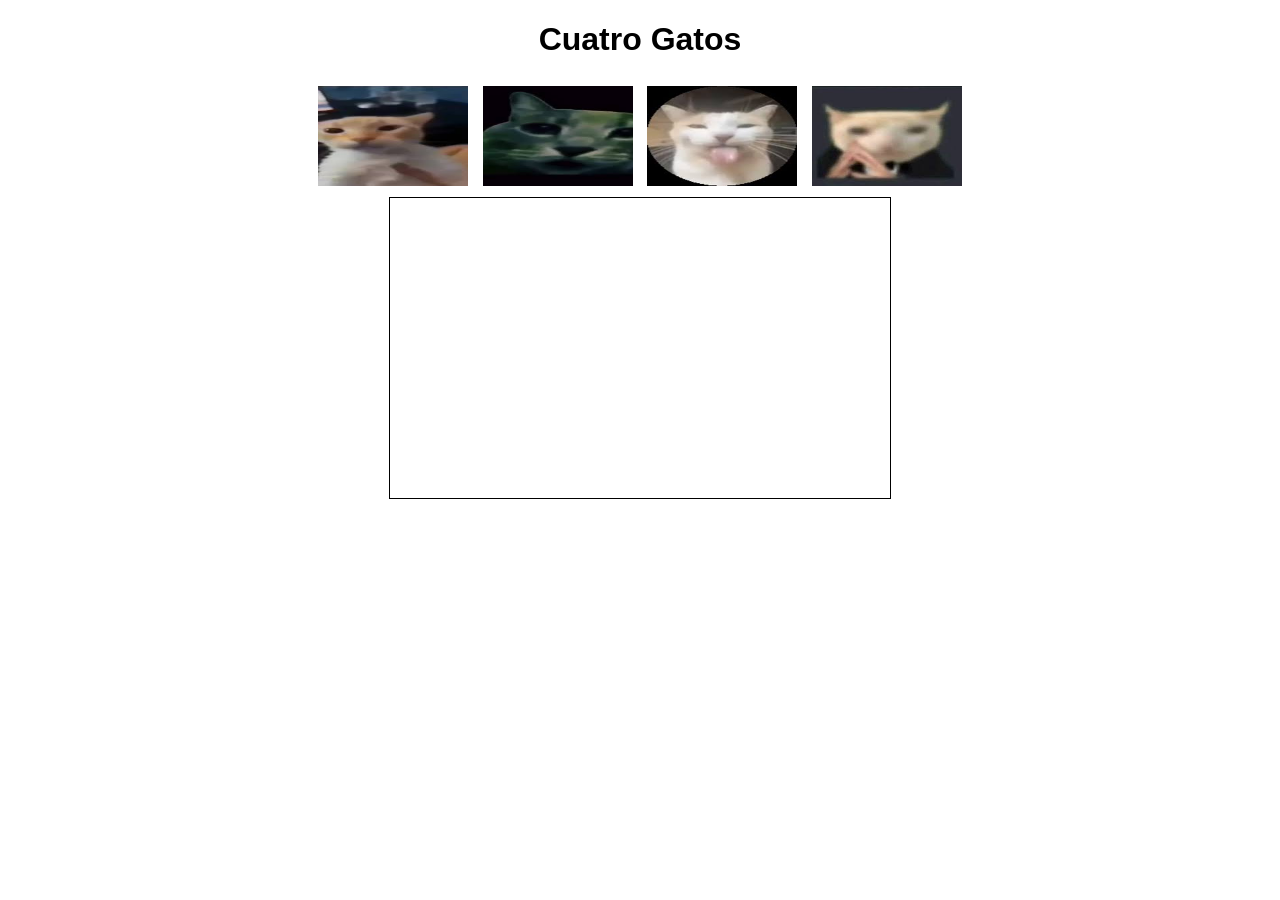
<file: iFrame.html>
<!DOCTYPE html>

<html lang="es">

<head>

  <meta charset="UTF-8">

  <meta name="viewport" content="width=device-width, initial-scale=1.0">

  <title>Cuatro Gatos  </title>

  <style>

    body {

      text-align: center;

      font-family: Arial, sans-serif;

    }

    table {

      width: 75%;

      margin: auto;

      border-collapse: collapse;

    }

    img {

      width: 150px;

      height: 100px;

      cursor: pointer;

      margin: 5px;

    }

    iframe {

      width: 500px;

      height: 300px;

      border: 1px solid black;

    }

  </style>

  <script>

    function mostrarImagen(src) {

      document.getElementById("visor").src = src;

    }

  </script>

</head>

<body>



  <h1>Cuatro Gatos</h1>



  <table>

    <tr>

      <td>

        <img src="Gato1.png" alt="Gato1" onclick="mostrarImagen('Gato1.png')">

        <img src="Gato2.png" alt="Gato2" onclick="mostrarImagen('Gato2.png')">

        <img src="Gato3.png" alt="Gato3" onclick="mostrarImagen('Gato3.png')">

        <img src="Gato4.png" alt="Gato4" onclick="mostrarImagen('Gato4.png')">

      </td>

    </tr>

    <tr>

      <td>

        <iframe id="visor" style="display: block; margin: auto;" scrolling="no"></iframe>


      </td>

    </tr>

  </table>

</body>

</html>
</file>
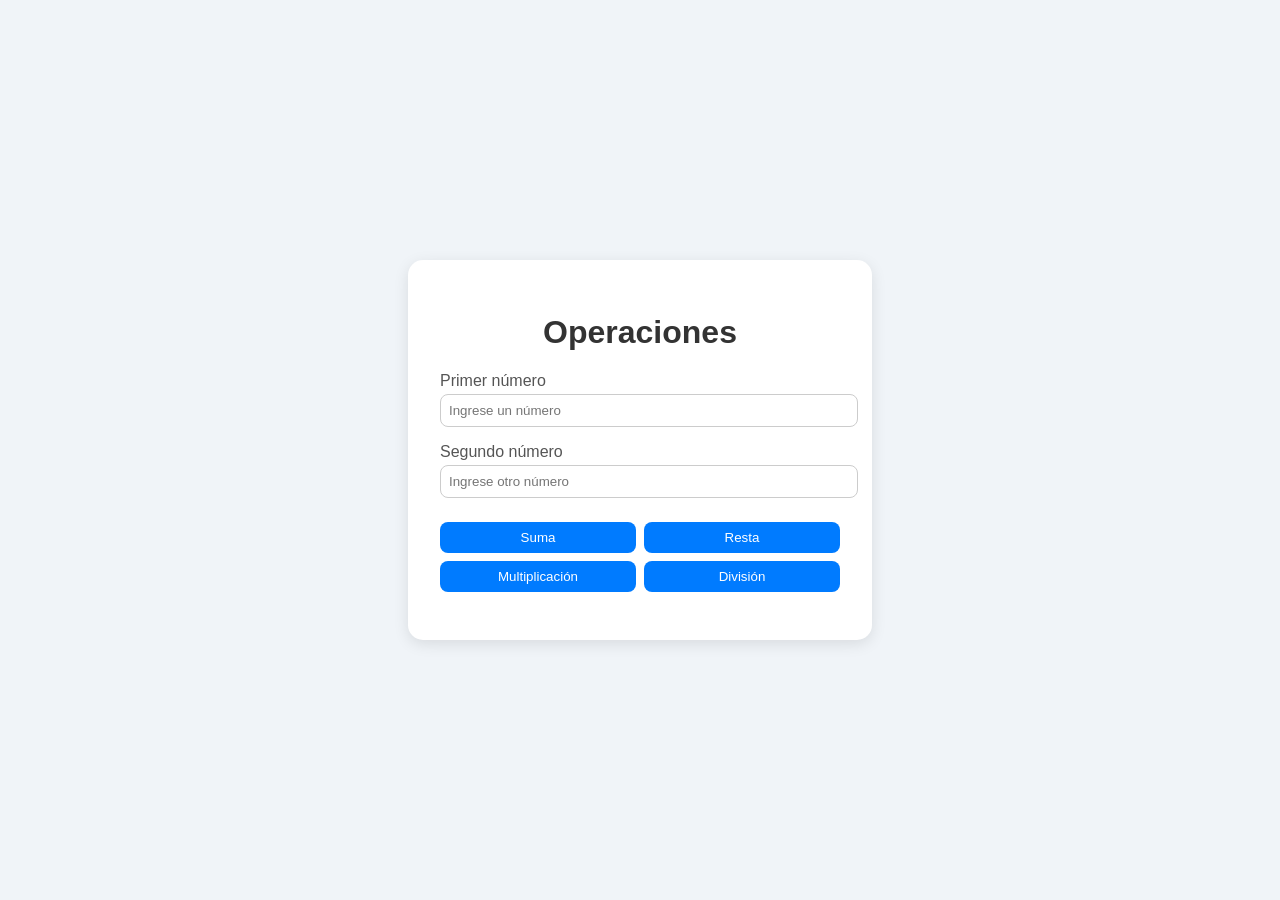
<file: operaciones.html>
<!DOCTYPE html>
<html lang="es">
<head>
    <meta charset="UTF-8">
    <meta name="viewport" content="width=device-width, initial-scale=1.0">
    <title>Calculadora de Operaciones</title>
    <link rel="stylesheet" href="estilos operacion.css">
    <script src="ops.js" defer></script>
</head>
<body>
    <div class="container">
        <h1>Operaciones</h1>
        <form>
            <label for="num1">Primer número</label>
            <input type="text" id="num1" placeholder="Ingrese un número">

            <label for="num2">Segundo número</label>
            <input type="text" id="num2" placeholder="Ingrese otro número">

            <div class="buttons">
                <input type="button" value="Suma" onclick="sumar()">
                <input type="button" value="Resta" onclick="restar()">
                <input type="button" value="Multiplicación" onclick="multiplicacion()">
                <input type="button" value="División" onclick="division()">
            </div>
        </form>

        <div id="r"></div>
    </div>
</body>
</html>
</file>
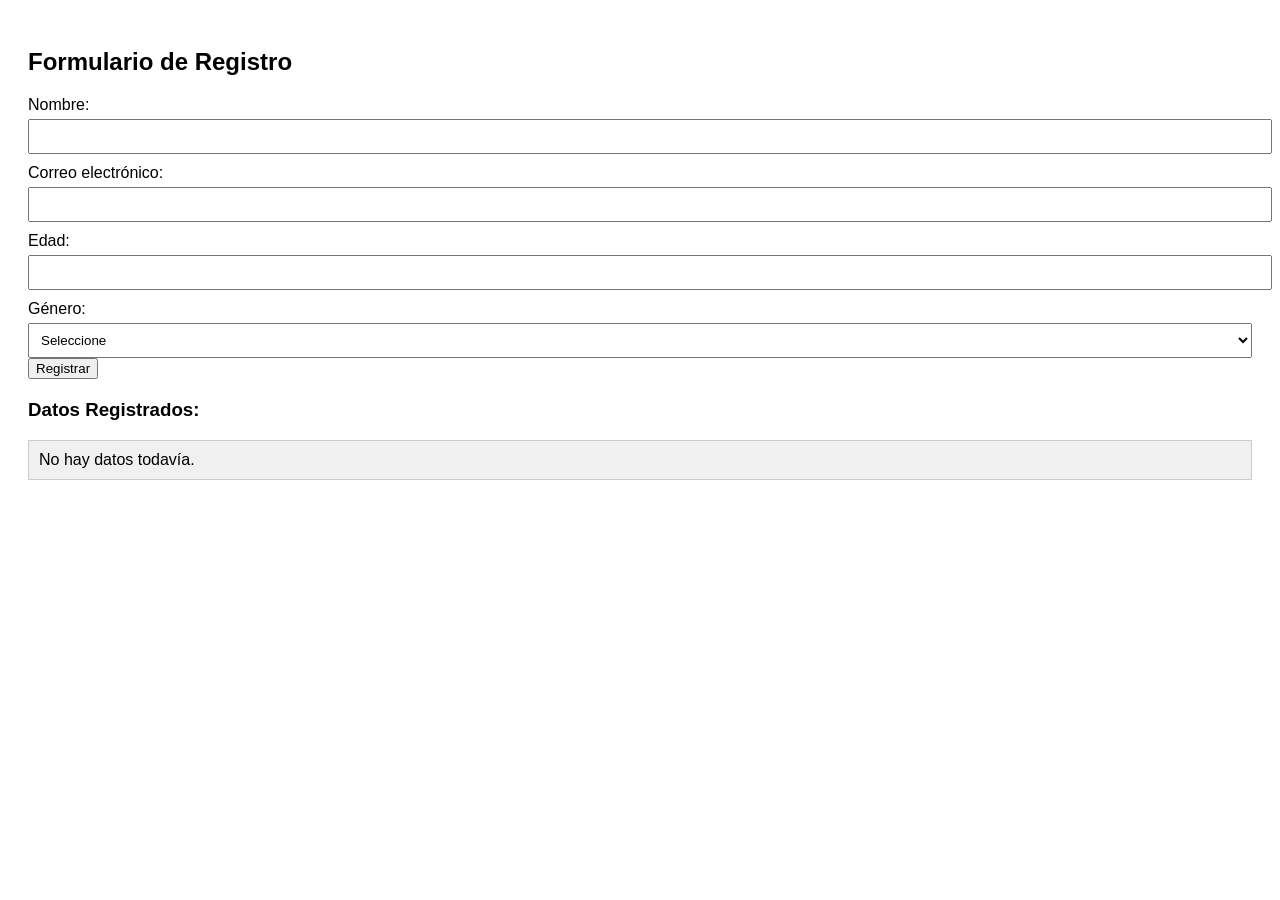
<file: P2U3Formularios.html>
<!DOCTYPE html>
<html lang="es">
<head>
  <meta charset="UTF-8">
  <title>Formulario de Registro</title>
  <link rel="stylesheet" href="P2U3EstilosForm.css">
</head>
<body>

  <h2>Formulario de Registro</h2>

  <form id="formRegistro">
    <label for="nombre">Nombre:</label>
    <input type="text" id="nombre" name="nombre" required>

    <label for="email">Correo electrónico:</label>
    <input type="email" id="email" name="email" required>

    <label for="edad">Edad:</label>
    <input type="number" id="edad" name="edad" required>

    <label for="genero">Género:</label>
    <select id="genero" name="genero" required>
      <option value="">Seleccione</option>
      <option value="Masculino">Masculino</option>
      <option value="Femenino">Femenino</option>
      <option value="Otro">Otro</option>
    </select>

    <button type="submit">Registrar</button>
  </form>

  <h3>Datos Registrados:</h3>
  <div id="resultado">No hay datos todavía.</div>

  <script src="P2U3Cerebro.js"></script>
</body>
</html>
</file>
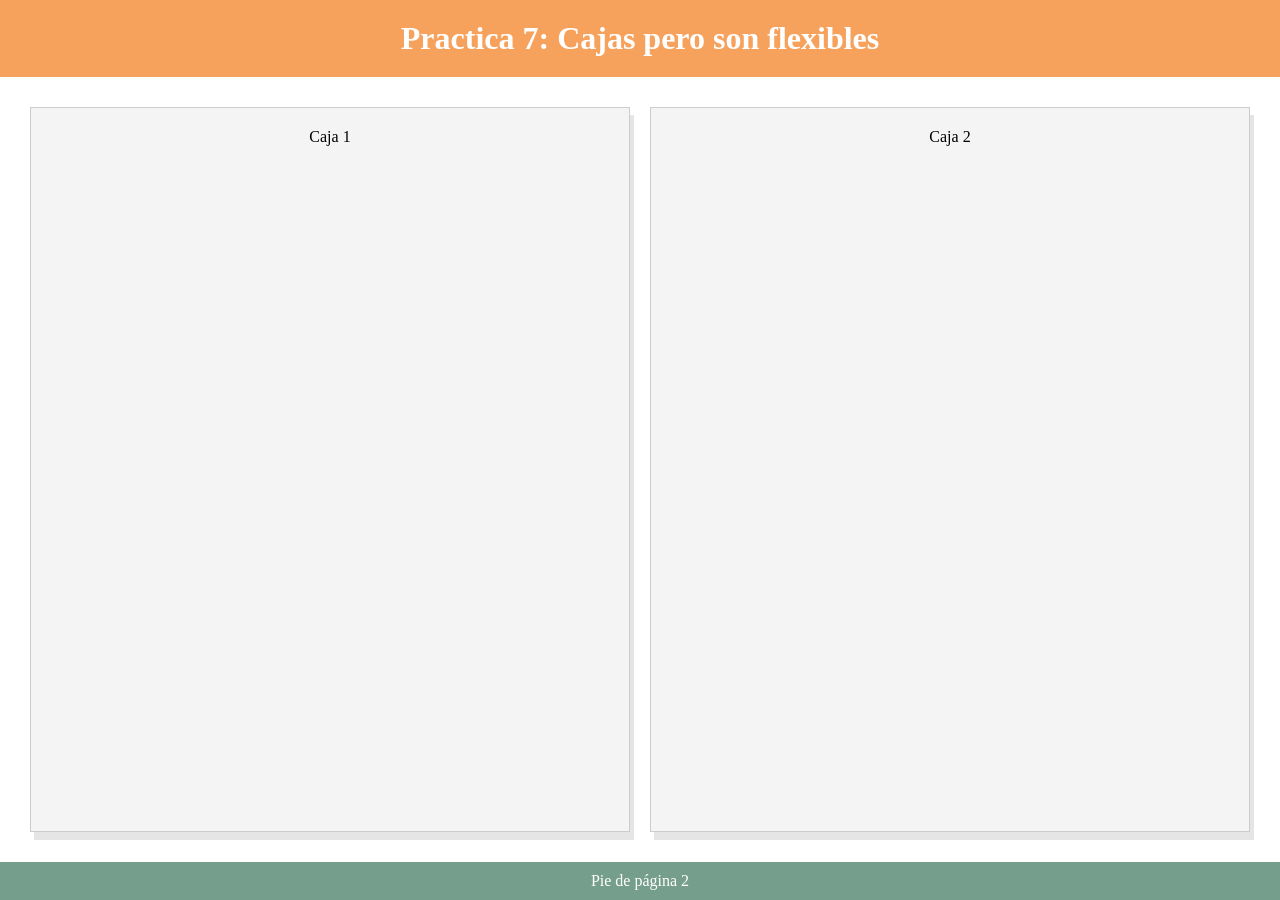
<file: Practica 7 Flexbox.html>
<!DOCTYPE html>
<html>
<head>
	<meta charset="utf-8">
	<meta name="viewport" content="width=device-width, initial-scale=1">
	<style type="text/css">
		* {
    margin: 0;
    padding: 0;
    box-sizing: border-box;
    }


.container {
    display: flex; 
    flex-direction: column;
    min-height: 100vh; 
}

.encabezado {
    background-color: #f7a25c;
    color: white;
    text-align: center;
    padding: 20px;
}

.centro {
    display: flex;
    justify-content: space-between;
    flex: 1;
    padding: 20px;
}


.caja {
    flex: 1; 
    margin: 10px;
    padding: 20px;
    background-color: #f4f4f4;
    border: 1px solid #ccc;
    text-align: center;
    box-shadow: 4px 8px rgba(0, 0, 0, 0.1);
}


.pie {
    background-color: #759e8d;
    color: white;
    text-align: center;
    padding: 10px;
}


@media (max-width: 768px) {
    .centro {
        flex-direction: column;
    }

    .caja {
        margin-bottom: 10px;
    }
}
	</style>
	<title>Flexbox en css</title>
</head>
<body>
	 <div class="container">
        <header class="encabezado">
            <h1>Practica 7: Cajas pero son flexibles</h1>
        </header>

        <div class="centro">
            <div class="caja">Caja 1</div>
            <div class="caja">Caja 2</div>
        </div>

 
        <footer class="pie">
            <p>Pie de página 2</p>
        </footer>
    </div>
</body>
</html>
</file>
<file: estilos.css>
/* Barra lateral */
ul {
    list-style-type: none;
    margin: 0;
    padding: 0;
    width: 250px;
    position: fixed;
    height: 100%;
    background: linear-gradient(135deg, #1E3A8A, #3B82F6); /* Degradado azul */
    top: 0;
    left: 0;
    border-radius: 15px;
    box-shadow: 3px 0 12px rgba(0, 0, 0, 0.4);
    transition: all 0.3s ease;
}

li {
    margin: 10px 0;
    display: block;
}

/* Enlaces de la barra lateral */
li a {
    background-color: transparent;
    color: #ffffff;
    padding: 12px 20px;
    text-decoration: none;
    display: block;
    border-radius: 5px;
    font-size: 18px;
    font-family: "NTR", sans-serif;
    font-weight: 600;
    transition: background-color 0.3s ease, padding-left 0.3s ease;
}

/* Efecto hover para los enlaces */
li a:hover {
    background-color: rgba(255, 255, 255, 0.2);
    padding-left: 30px;
}

/* Enlace activo */
li .activo {
    background-color: #4F46E5;
    border-left: 5px solid #A78BFA; /* Borde iluminado */
    color: #ffffff;
}

/* Estilo del contenido */
section {
    margin-left: 270px;
    padding: 30px;
    background-color: #F3F4F6; /* Fondo claro para contraste */
    border-radius: 15px;
    box-shadow: 3px 3px 15px rgba(0, 0, 0, 0.1);
    font-family: "NTR", sans-serif;
    line-height: 1.8;
}

p {
    margin-bottom: 15px;
}

/* Título principal */
h1 {
    text-align: center;
    font-size: 36px;
    font-weight: 700;
    margin-top: 20px;
    color: #1E3A8A; /* Azul oscuro para elegancia */
}

/* Pie de página */
footer {
    background-color: #1E293B; /* Azul oscuro elegante */
    color: #E5E7EB;
    padding: 15px;
    text-align: center;
    position: fixed;
    bottom: 0;
    width: 100%;
    box-shadow: 0 -3px 5px rgba(0, 0, 0, 0.2);
}

footer h4 {
    margin: 0;
    font-size: 18px;
    font-weight: 600;
}

footer address {
    font-style: normal;
    margin-top: 5px;
}
</file>
<file: stail.css>
body {
    font-family: Arial, sans-serif;
    margin: 0;
    padding: 0;
    background-color: #f4f4f4;
    color: #333;
}

h1 {

    font-family: "Girassol", serif;
    font-weight: 400;
    font-style: normal;
    text-align: center;
    color: #444;
}
h2{
    
  font-family: "Roboto Condensed", sans-serif;
  font-optical-sizing: auto;
  font-weight: 300;
  font-style: normal;
}

ul {
    list-style-type: none;
    width: 20%;
    margin: 0;
    padding: 0;
    height: 100vh;
    background-color: #2c3e50;
    position: fixed;
    top: 0;
    left: 0;
    overflow-y: auto;
    border-right: 3px solid #1a252f;
}

li a {
    display: block;
    padding: 15px;
    text-decoration: none;
    color: #ecf0f1;
    font-size: 18px;
    transition: background 0.3s, color 0.3s;
}

li a:hover, li a.activo {
    background-color: #16a085;
    color: white;
    font-weight: bold;
}


section {
    margin-left: 22%; 
    padding: 20px;
}

p {
    line-height: 1.6;
    margin-bottom: 15px;
}


footer {
    background-color: #2c3e50;
    color: white;
    text-align: center;
    padding: 10px;
    position: fixed;
    bottom: 0;
    width: 100%;
}
</file>
<file: estail.css>
body {
    font-family: 'Times New Roman', Times, serif;
    text-align: center;
    background-image: url(cirno.jfif);
    background-size: cover;
    background-position: center;
    background-repeat: no-repeat;
    background-attachment: fixed;
    margin: 0;
    padding: 0;
    min-height: 100vh;
  }
h1{

     color: darkcyan;   
}
h2{
    color: #eeeeee;
}
  #mostrar {
    padding: 10px 20px;
    font-size: 16px;
    background-color: #cc002c;
    color: white;
    border: none;
    border-radius: 5px;
    cursor: pointer;
    transition: all 0.3s ease;
    margin-top: 20px;
  }


  #mostrar:hover {
    background-color: #26a300;
    transform: scale(1.05);
  }

  .galeria {
    display: flex;
    flex-wrap: wrap;
    justify-content: center;
    margin-top: 30px;
    gap: 20px;
  }

  .imagen img {
    width: 200px;
    height: auto;
    border-radius: 8px;
    box-shadow: 0 2px 8px rgba(0, 0, 0, 0.2);
    transition: opacity 0.5s ease;
    border: 4px solid #333 ;
    border-color: crimson;
  }

  #mostrar:hover ~ .galeria {
    display: none;
  }
</file>
<file: estilos operacion.css>
body {
    font-family: Arial, sans-serif;
    background: #f0f4f8;
    display: flex;
    justify-content: center;
    align-items: center;
    height: 100vh;
    margin: 0;
}

.container {
    background: white;
    padding: 2rem;
    border-radius: 15px;
    box-shadow: 0 4px 15px rgba(0,0,0,0.1);
    max-width: 400px;
    width: 100%;
}

h1 {
    text-align: center;
    color: #333;
}

label {
    display: block;
    margin-top: 1rem;
    color: #555;
}

input[type="text"] {
    width: 100%;
    padding: 0.5rem;
    margin-top: 0.25rem;
    border: 1px solid #ccc;
    border-radius: 8px;
}

.buttons {
    display: flex;
    justify-content: space-between;
    margin-top: 1.5rem;
    flex-wrap: wrap;
    gap: 0.5rem;
}

.buttons input {
    flex: 1 1 calc(50% - 0.5rem);
    padding: 0.5rem;
    border: none;
    border-radius: 8px;
    background: #007bff;
    color: white;
    cursor: pointer;
    transition: background 0.3s;
}

.buttons input:hover {
    background: #0056b3;
}

#r {
    margin-top: 1rem;
    font-size: 1.2rem;
    font-weight: bold;
    text-align: center;
    color: #222;
}
</file>
<file: P2U3EstilosForm.css>
body {
  font-family: Arial, sans-serif;
  padding: 20px;
}

form {
  margin-bottom: 20px;
}

label {
  display: block;
  margin-top: 10px;
}

input, select {
  width: 100%;
  padding: 8px;
  margin-top: 5px;
}

#resultado {
  background-color: #f0f0f0;
  padding: 10px;
  border: 1px solid #ccc;
  white-space: pre-line;
}
</file>
